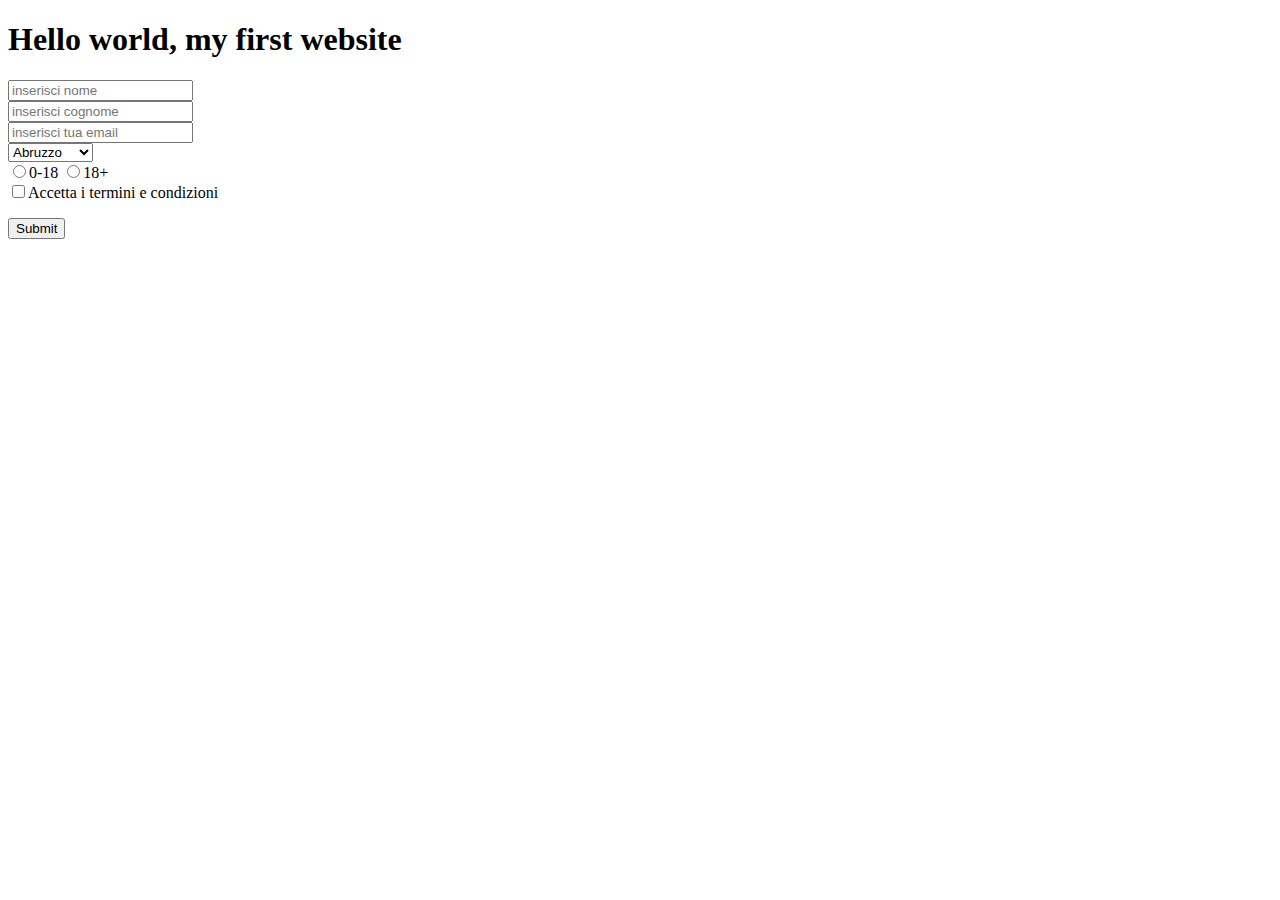
<file: index.html>
<!DOCTYPE html>
<html>
	<head>
		<title>My first website</title>
	</head>
		<body>
			<h1>Hello world, my first website</h1>
			<form action="/index.html" method="post">
			
			<div><input type="text" name="nome" placeholder="inserisci nome" required minlength="3" maxlength="9" ></div>
			
			<div><input type="text" name="cognome" placeholder="inserisci cognome" required></div>
			
			<div><input type="mail" name="email" placeholder="inserisci tua email" required></div>
			
			<div><select name="regione"> 
				  <option value="Abruzzo">Abruzzo</option>
				  <option value="Lombardia">Lombardia</option>
				</select></div>
			
			<div><input type="radio" placeholder="0-18">0-18
			     <input type="radio" placeholder="18+">18+</div>
			
			<div><input type="checkbox">Accetta i termini e condizioni</div>

			<p><input type="submit" name="spedisci"></p>
		</form>
		
		</body>
</html>
</file>
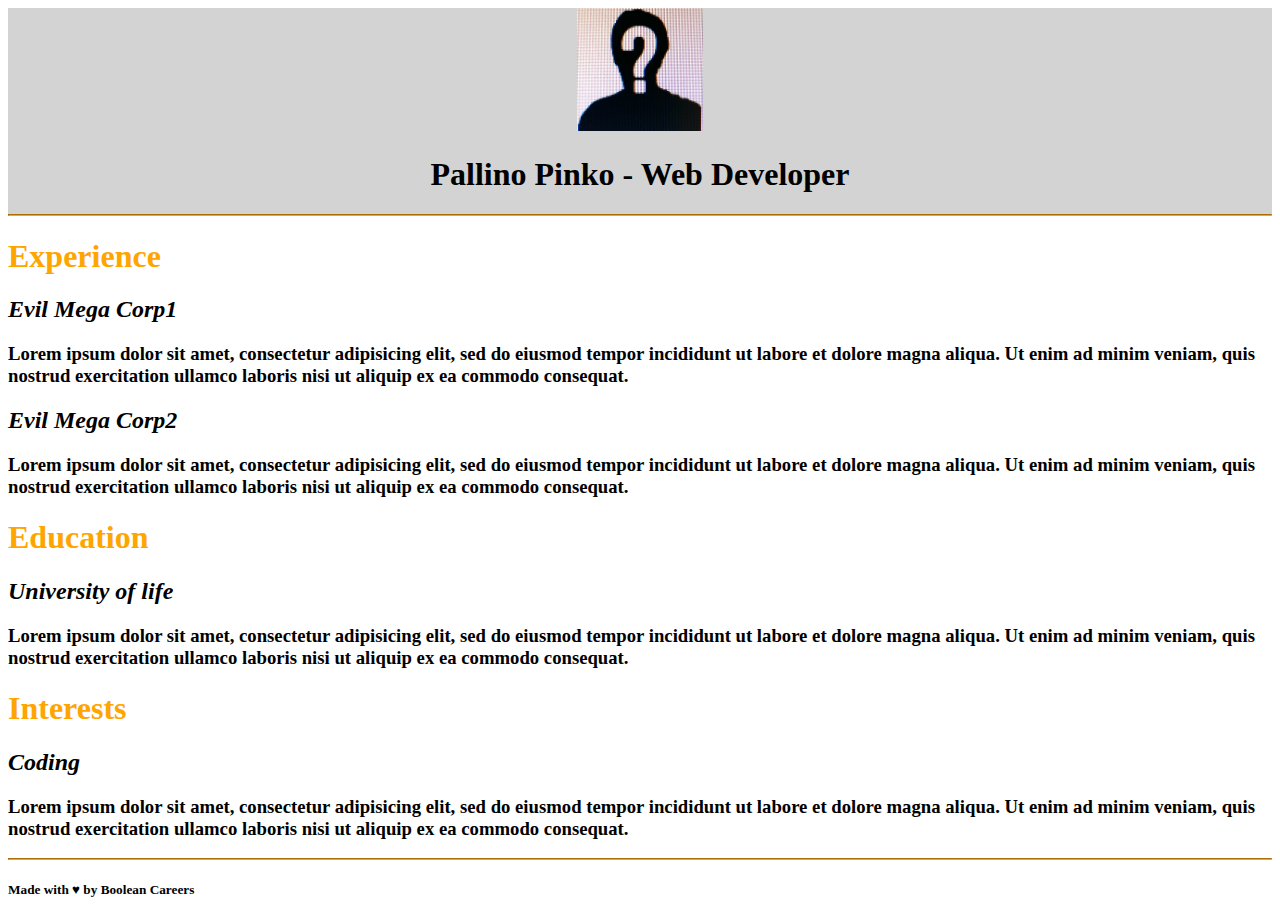
<file: index2.html>
<!DOCTYPE html>
<html>
  <head>
  </head>

  <body>
    <main>
      <header>
        <link rel="stylesheet" href="master.css">
        <img src="pinko.jpg" >
        <div id="headtext"><h1><strong> Pallino Pinko - Web Developer</strong></h1></div>
        <hr>
      </header>
      <section1>
        <h1 class="orange"> Experience</h1>
        <h2 class="corsivo"> Evil Mega Corp1</h2>
        <h3> Lorem ipsum dolor sit amet, consectetur adipisicing elit, sed do eiusmod
            tempor incididunt ut labore et dolore magna aliqua. Ut enim ad minim veniam,
            quis nostrud exercitation ullamco laboris nisi ut aliquip ex ea commodo
            consequat.
        </h3>

        <h2 class="corsivo">Evil Mega Corp2</h2>
        <h3>Lorem ipsum dolor sit amet, consectetur adipisicing elit, sed do eiusmod
            tempor incididunt ut labore et dolore magna aliqua. Ut enim ad minim veniam,
            quis nostrud exercitation ullamco laboris nisi ut aliquip ex ea commodo
            consequat.
        </h3>
      </section1>

      <section2>
        <h1 class="orange"> Education</h1>
        <h2 class="corsivo"> University of life</h2>
        <h3> Lorem ipsum dolor sit amet, consectetur adipisicing elit, sed do eiusmod
             tempor incididunt ut labore et dolore magna aliqua. Ut enim ad minim veniam,
             quis nostrud exercitation ullamco laboris nisi ut aliquip ex ea commodo
             consequat.
        </h3>
      </section2>

      <section3>
        <h1 class="orange"> Interests </h1>
        <h2 class="corsivo"> Coding</h2>
        <h3> Lorem ipsum dolor sit amet, consectetur adipisicing elit, sed do eiusmod
             tempor incididunt ut labore et dolore magna aliqua. Ut enim ad minim veniam,
             quis nostrud exercitation ullamco laboris nisi ut aliquip ex ea commodo
             consequat.
        </h3>
      </section3>

  </body>



  <footer> 
    <hr>
    <span> <h5> Made with &hearts; by Boolean Careers</h5></span>
  </footer>

</html>
</file>
<file: master.css>
header{
	background-color:lightgray;text-align: center;
  }
  img{width: 10%;}
  hr{border-color: orange;}
#headtext{border-bottom:600px;border-color:orange;}
.orange {color:orange;}
.corsivo {font-style: italic;}
</file>
